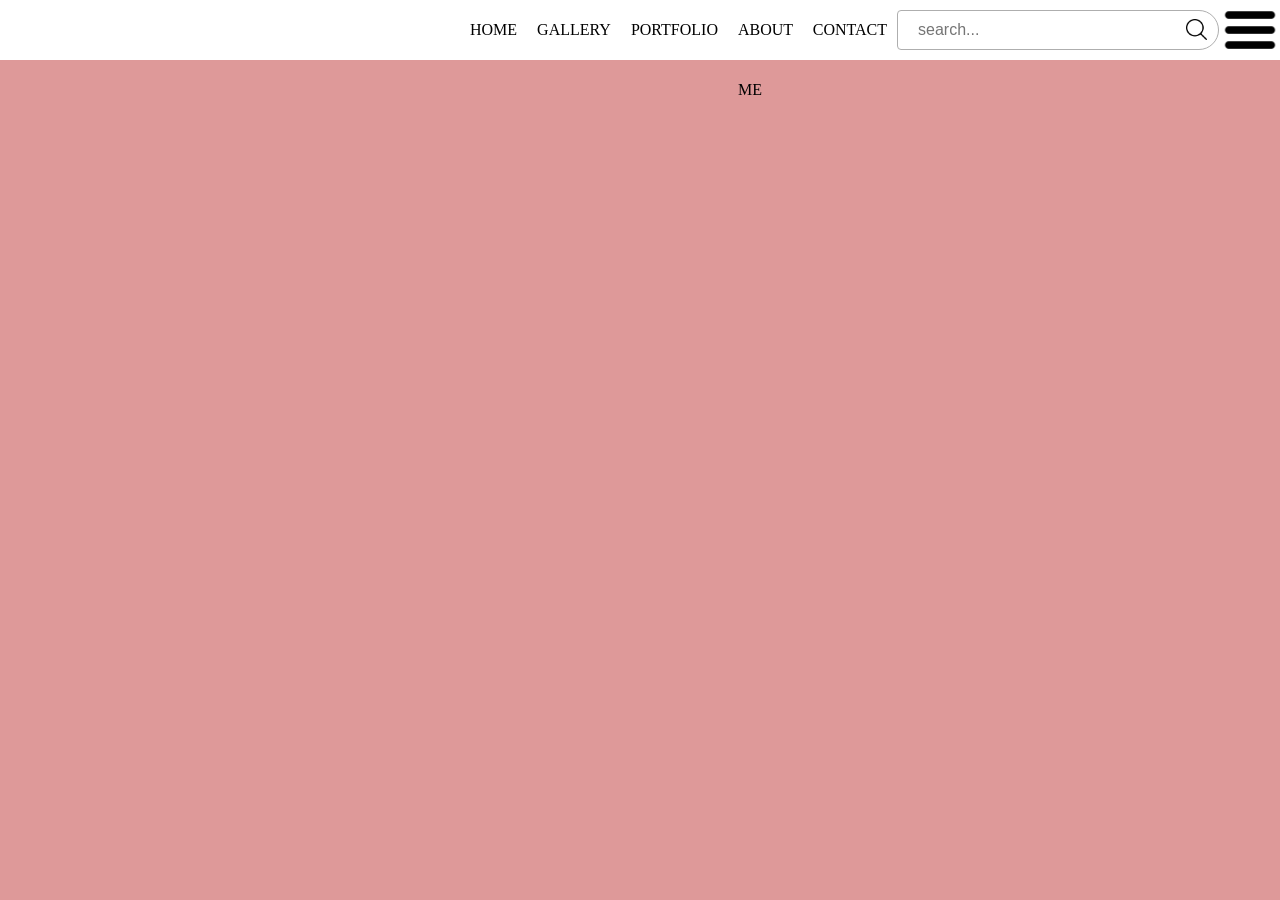
<file: index2.html>
<!DOCTYPE html>
<html lang="en">

<head>
  <meta charset="UTF-8" >
  <meta http-equiv="X-UA-Compatible" content="IE=edge">
  <meta name="viewport" content="width=device-width, initial-scale=1.0"> 
  <title> Document</title>

  <link rel="stylesheet" href="css/reset.css">
  <link rel="stylesheet" href="css/style.css">
</head>

<body>
     
    
    <div class="mobile-menu-btn">
        <img src="img/burger-bar.png" alt="mobile-menu-btn">
    </div>

<header class="header-main">
    <nav>
        <a href="index2.html" class="logo">
            <img src="img/3m.png" alt="website logo">
        </a>
        <ul>
            <li><a href="#">HOME</a></li>
            <li><a href="#">GALLERY</a>
                <ul>
                    <li><a href="#">Graphic Design</a></li>
                    <li><a href="#">Video Editing</a></li>
                    <li><a href="#">Web Dev</a></li>
                    <li><a href="#">Graphic Design</a></li>
                    <li><a href="#">Video Edting</a></li>
                </ul>    
            </li>
            <li><a href="#">PORTFOLIO</a></li>
            <li><a href="#">ABOUT ME</a></li>
            <li><a href="#">CONTACT</a></li>

        </ul>
    </nav>
    <div class="sm">
        <form action="" methos="post">
            <input type="text" name="search" 
            placeholder="search...">
            <button type="submit"><img src="img/search.png" 
            alt="search button"></button>
        </form>
        <div class="sm-links">
            <a href="#"><img src="img/instagram.png" 
            alt="instagram link"></a>
            <a href="#"><img src="img/youtube.png" 
            alt="youtube link"></a>            
        </div>
    </div>
</header>

</body>

</html>
</file>
<file: css/style.css>
@font-face {
    font-family: Roboto ;
    src: url(fonts/);
}

@font-face {
    font-family:'Times New Roman', Times, serif ;
    src: url();
}






:root {
    --menu-count: 5;
}

body {
    background-color: rgb(222, 153, 153);
}

.mobile-menu-btn {
    display: flex;
    justify-content: center;
    width: 60px;
    height: 60px;
    position: absolute;
    top: 0;
    right: 0;
    z-index: 200;
    background-color: white;
}
.header-main {
    width: 100%;
    padding: 0 60px;
    height: 60px;
    background-color: white;
    display: flex;
    justify-content: space-between;
    position: fixed;
    top: 0;
    z-index: 100;
}

.header-main nav {
    display: flex;
}

.header-main .logo {
    height: 40px;
    width: fit-content;
    align-self: center;
    cursor: pointer;
}

.header-main .logo img{
    height: 100%;
}

.header-main ul{
    height: 100%;
    padding-left: 400px;
    list-style: none;
    display:flex ;
    align-self: center;
}

.header-main ul li {
    position: relative;
}

.header-main ul a{
    display: block;
    padding: 0 10px;
    height: 100%;
    line-height: 60px;
    font-size: 1rem;
    font-family: Georgia, 'Times New Roman', Times, serif;
    color: black;
    background-color: white;
    text-transform: uppercase;
    cursor: pointer;
    transition: all ease-in-out 100ms;
}

.header-main ul li a:hover {
    background-color: #2a2a2a;
    color: white;
}

/* dropdown */

.header-main ul li ul {
    visibility: hidden;
    opacity: 0;
    display: none;
    position: absolute;
    left: -40px;
    transition: all ease-in-out 100ms; 
}

 .header-main ul li ul a{
     white-space: nowrap; 
}

ul li:hover>ul {
    visibility: visible;
    opacity: 1;
    display: block;
}

/* DROPDOWN STYLING STOP */

.header-main .sm{
    align-self: center;
    display: flex;
}

.header-main form {
    height: 40px;
    padding-right: 5px;
    display: flex;
    border: 1px solid #aeaeae;
    border-radius: 20px 100px 100px 20px;
    width: fit-content;
    align-self: center;
}

.header-main form input {
    height: 100%;
    width: 300px;
    padding: 0 10px 0 20px;
    border-radius: 5px;
    font-size: 1rem;
    font-family:Arial, Helvetica, sans-serif;
}
.header-main form input:focus{
    border: 1px solid #111; 
}

.header-main form button{
    width: fit-content;
    padding: 0 5px 0 10px;
}

.header-main form button img {
    height: 24px;
    padding-top: 15%;
    cursor: pointer;
}

.header-main .sm-links {
    height: 60px;
    width: fit-content;
    display: flex;
    align-items: center;
}

.header-main .sm-links a{
    display: block;
    height: 30px;
    margin-left: 10px;
    cursor: pointer;
    align-self: center;
}

.header-main .sm-links img{
    height: 100%;
}
  
          
@media only screen and (max-width: 600px) {
    
    .header-main{
        display: none;
    }
}
</file>
